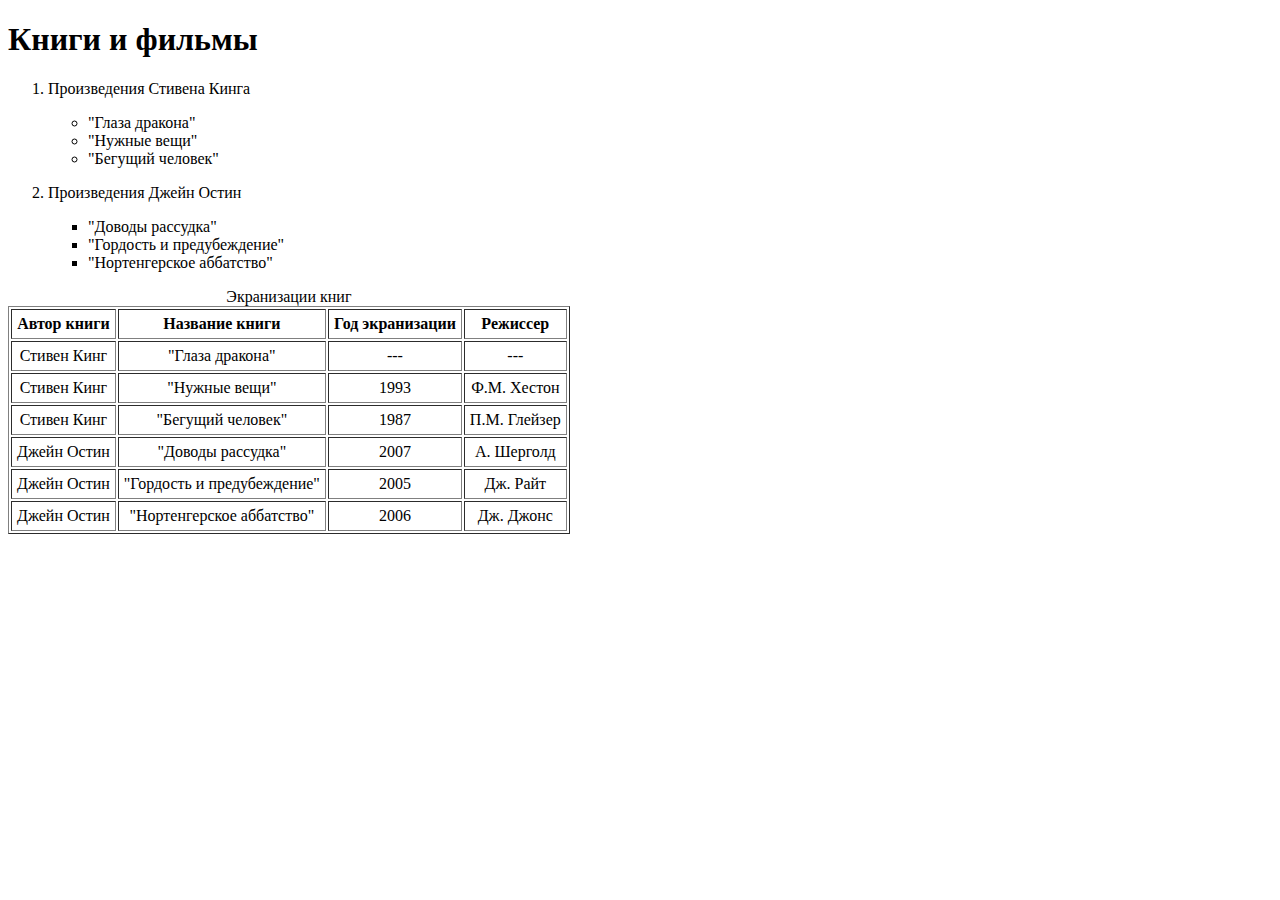
<file: lab5/5.html>
<!DOCTYPE html>
<html>
   <head>
     <title>Лабораторная работа №5 ИУ5-53Б Ваксина</title>
   </head>
   <body>
      <header>
	     <h1>Книги и фильмы</h1>
	  </header>
	  <main>
      <OL type = "1">
	     <LI><P>Произведения Стивена Кинга
		 <UL type = circle>
		 <LI>"Глаза дракона"
		 <LI>"Нужные вещи"
		 <LI>"Бегущий человек" 
		 </ul>
		 <LI><P>Произведения Джейн Остин
		 <UL type = square>
		 <LI>"Доводы рассудка"
		 <LI>"Гордость и предубеждение"
		 <LI>"Нортенгерское аббатство"
		 </ul>
	  </OL>
	  <table border=1 cellpadding=5>
         <caption>Экранизации книг</caption>
		 <tr align = center><th>Автор книги</th><th>Название книги</th><th>Год экранизации</th><th>Режиссер</th></tr>
		 <tr align = center><td>Стивен Кинг</td><td>"Глаза дракона"</td><td>---</td><td>---</td></tr>
         <tr align = center><td>Стивен Кинг</td><td>"Нужные вещи"</td><td>1993</td><td>Ф.М. Хестон</td></tr>
		 <tr align = center><td>Стивен Кинг</td><td>"Бегущий человек"</td><td>1987</td><td>П.М. Глейзер</td></tr>
		 <tr align = center><td>Джейн Остин</td><td>"Доводы рассудка"</td><td>2007</td><td>А. Шерголд</td></tr>
		 <tr align = center><td>Джейн Остин</td><td>"Гордость и предубеждение"</td><td>2005</td><td>Дж. Райт</td></tr>
		 <tr align = center><td>Джейн Остин</td><td>"Нортенгерское аббатство"</td><td>2006</td><td>Дж. Джонс</td></tr>
	  </table>
	  </main> 
   </body>
</html>
</file>
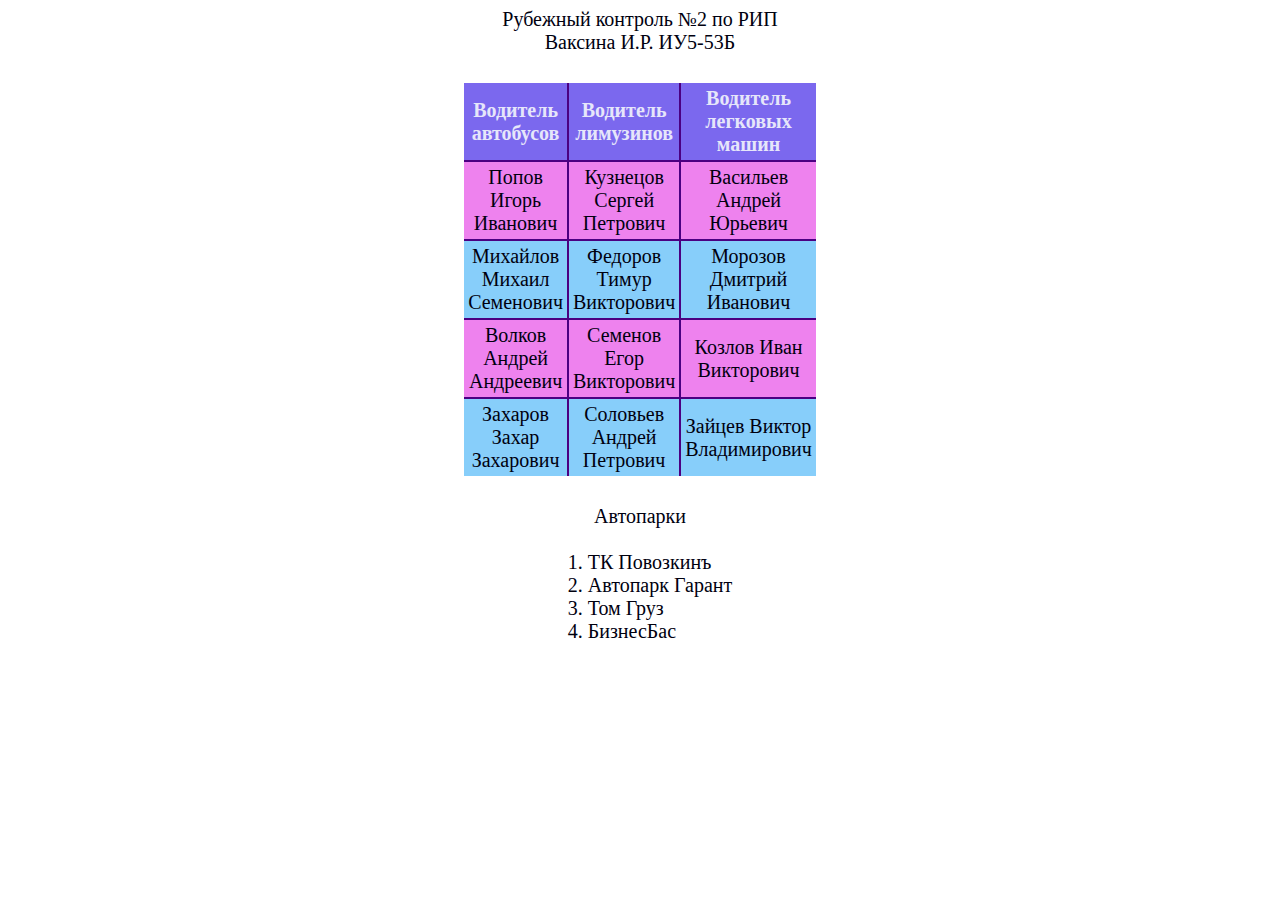
<file: РК2/riprk2.html>
<!DOCTYPE html>
<html>
<head>

	<meta charset="utf-8">
	<title>Рубежный контроль №2</title>
	<link rel = "stylesheet" href = "riprk2.css">


</head>
<body>
<header>
<center>Рубежный контроль №2 по РИП</center>
<center>Ваксина И.Р. ИУ5-53Б</center>
</header>
<main>
	<br/>
	<center>
<table class="lux">
	<tbody>
   <tr><th>Водитель автобусов</th><th>Водитель лимузинов</th><th>Водитель легковых машин</th></tr>
   <tr><td>Попов Игорь Иванович</td><td>Кузнецов Сергей Петрович</td><td>Васильев Андрей Юрьевич</td></tr>
   <tr><td>Михайлов Михаил Семенович</td><td>Федоров Тимур Викторович</td><td>Морозов Дмитрий Иванович</td></tr>
   <tr><td>Волков Андрей Андреевич</td><td>Семенов Егор Викторович</td><td>Козлов Иван Викторович</td></tr>
   <tr><td>Захаров Захар Захарович</td><td>Соловьев Андрей Петрович</td><td>Зайцев Виктор Владимирович</td></tr>
  	</tbody>
  </table>
<br/>

<table>
Автопарки
<tr>
	<td>
	<ol>
  <li>ТК Повозкинъ</li>
  <li>Автопарк Гарант</li>
  <li>Том Груз</li>
  <li>БизнесБас</li>
</ol>
	</td>
</tr>
</table>

</center>

</main>
</tbody>
</table>
</font>
</body>
</html>
</file>
<file: РК2/riprk2.css>
body {
		background: #FFFFFF;                        /*цвет фона*/
		color: #00000F;                             /*цвет текста*/
    font-weight: normal;                          /*стиль шрифта*/
    font-size: 20px;                            /*размер шрифта*/
		background-attachment: fixed;
		background-repeat: no-repeat;
		background-size: 100% 100%;
		background-position: left top;
	}

 .lux { 
    width: 100px;                               /*размер таблицы*/
    border-collapse: collapse;
    border-spacing: 0;
    border: 6px solid #FFFFFF;                   /*цвет внешних линий(должно совпадать с фоном по заданию)*/
   }
 .lux th {
    background: #7B68EE;                         /*цвет фона первой строчки в таблице*/
    color: #E6E6FA;                                /*цвет текста в первой строчке в таблице*/
   }
 .lux td, .lux th { 
    border: 2px solid #4B0082;                   /*цвет всех линий в таблице*/
    text-align: center;
   }
 .lux td, .lux th {
    padding: 4px;
   }

 .lux tr:nth-child(odd){
   background: #87CEFA;                           /*цвет строк четный для задания зебра*/
  }
 
 .lux tr:nth-child(even){
   background: #EE82EE;                           /*цвет строк нечетный для задания зебра*/
  }
</file>
